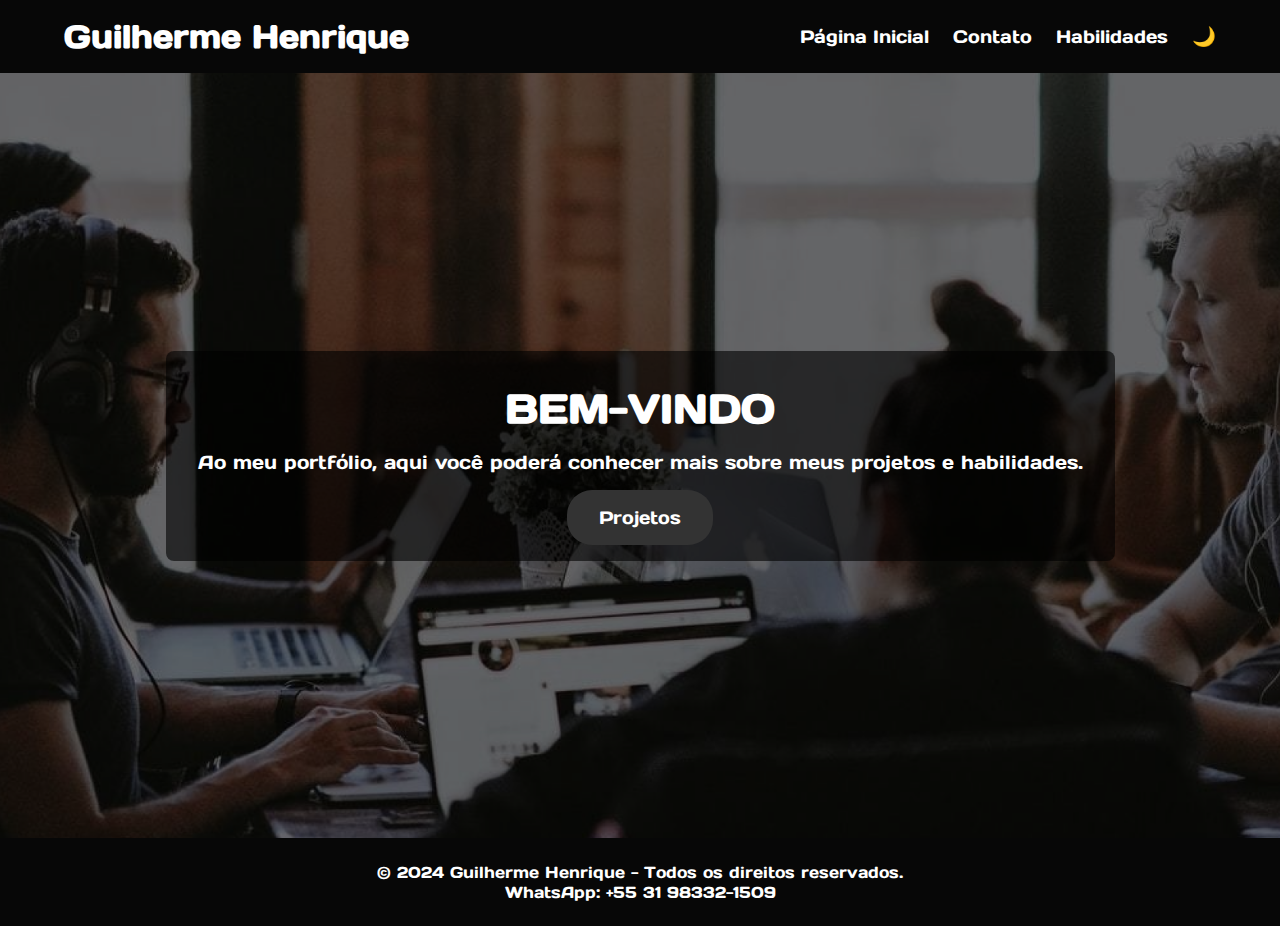
<file: index.html>
<!DOCTYPE html>
<html lang="pt-br">
<head>
    <meta charset="UTF-8">
    <meta name="viewport" content="width=device-width, initial-scale=1.0">
    <title>Portfólio - Guilherme Henrique</title>
    <link rel="stylesheet" href="style.css">
    <link rel="preconnect" href="https://fonts.googleapis.com">
    <link rel="preconnect" href="https://fonts.gstatic.com" crossorigin>
    <link href="https://fonts.googleapis.com/css2?family=Days+One&display=swap" rel="stylesheet">                                                                       
</head>
<body class="dark-mode">
    <!-- Cabeçalho e navegação -->
    <header>
        <div class="container">
            <h1>Guilherme Henrique</h1>
            <nav>
                <ul>
                    <li><a href="index.html">Página Inicial</a></li>
                    <li><a href="contato.html">Contato</a></li>
                    <li><a href="habilidades.html">Habilidades</a></li>
                    <li><button id="theme-toggle">🌙</button></li>
                </ul>
            </nav>
        </div>
    </header>

    <!-- Seção principal -->
    <main class="welcome-section">
        <div class="content fade-in"> <!-- Adicione a classe fade-in aqui -->
            <h2>BEM-VINDO</h2>
            <p>Ao meu portfólio, aqui você poderá conhecer mais sobre meus projetos e habilidades.</p>
            <a href="projetos.html" class="button">Projetos</a>
        </div>
    </main>

    <footer>
        <div class="footer-content">
            <p>&copy; 2024 Guilherme Henrique - Todos os direitos reservados.</p>
            <p>WhatsApp: +55 31 98332-1509</p>
        </div>
    </footer>

    <script src="script.js"></script>
    <script>
        // Adiciona a classe "visible" para ativar o efeito de fade-in
        window.addEventListener('load', function() {
            const content = document.querySelector('.fade-in');
            content.classList.add('visible');
        });
    </script>
</body>
</html>
</file>
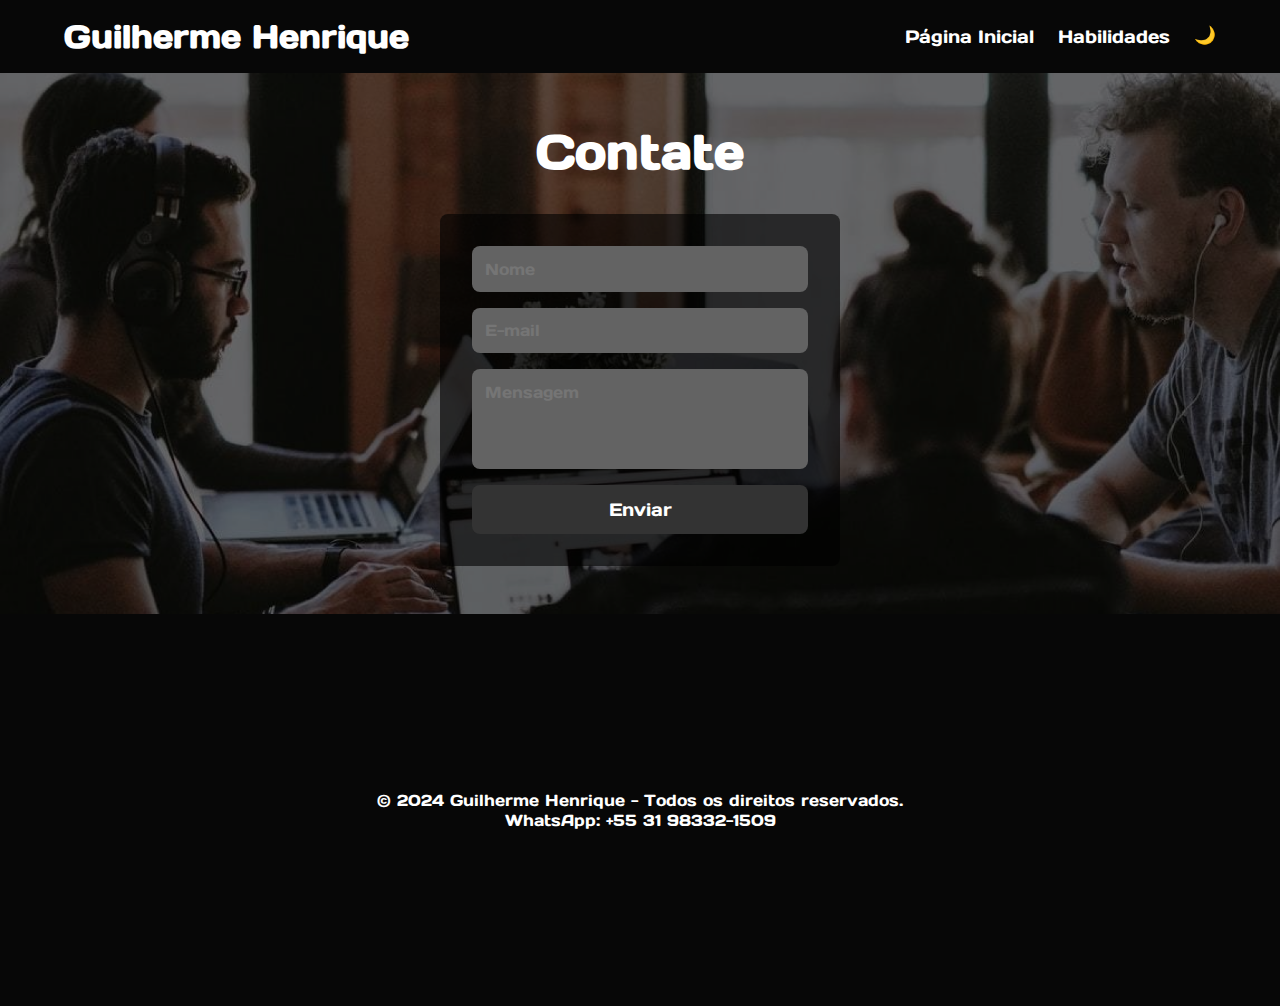
<file: contato.html>
<!DOCTYPE html>
<html lang="pt-br">
<head>
    <meta charset="UTF-8">
    <meta name="viewport" content="width=device-width, initial-scale=1.0">
    <title>Contato - Guilherme Henrique</title>
    <link rel="stylesheet" href="contato.css">
    <link rel="preconnect" href="https://fonts.googleapis.com">
    <link rel="preconnect" href="https://fonts.gstatic.com" crossorigin>
    <link href="https://fonts.googleapis.com/css2?family=Days+One&display=swap" rel="stylesheet">
</head>
<body>
    <body class="dark-mode"></body>
    <!-- Cabeçalho e navegação -->
    <header>
        <div class="container">
            <h1>Guilherme Henrique</h1>
            <nav>
                <ul>
                    <li><a href="index.html">Página Inicial</a></li>
                    <li><a href="habilidades.html">Habilidades</a></li>
                    <li><button id="theme-toggle" class="color-toggle">🌙</button></li>
                </ul>
            </nav>
        </div>
    </header>

    <!-- Seção de Contato -->
    <main class="contact-section">
        <h2></h2>
        <form class="contact-form">
            <input type="text" placeholder="Nome" required>
            <input type="email" placeholder="E-mail" required>
            <textarea placeholder="Mensagem" required></textarea>
            <button type="submit" class="button">Enviar</button>
        </form>
    </main>

    <footer>
        <p>&copy; 2024 Guilherme Henrique - Todos os direitos reservados.</p>
        <p>WhatsApp: +55 31 98332-1509</p>
    </footer>

    <script src="script.js"></script>
</body>
</html>
</file>
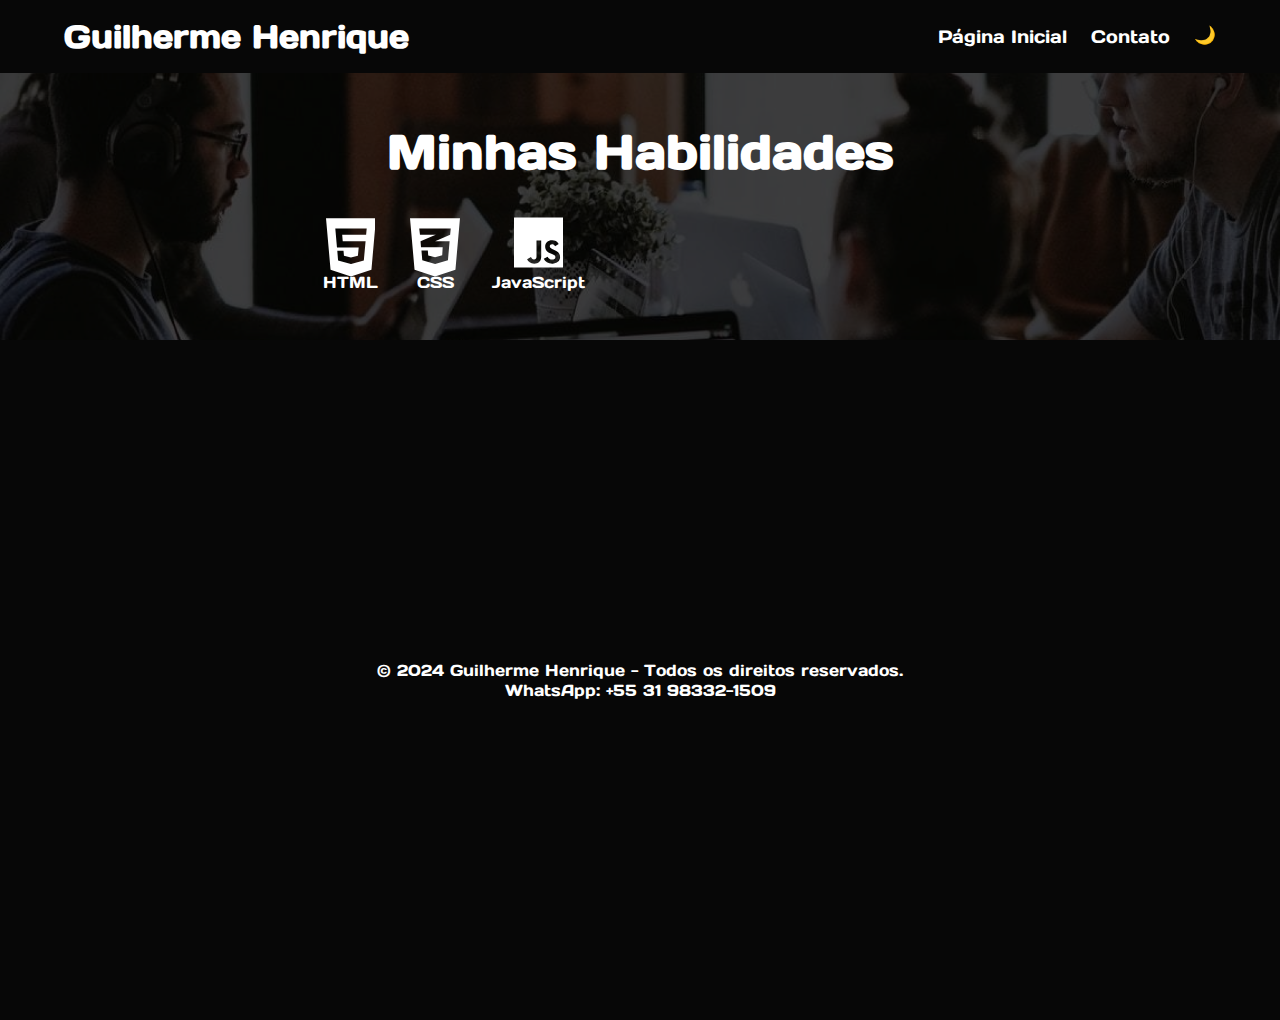
<file: habilidades.html>
<!DOCTYPE html>
<html lang="pt-br">
<head>
    <meta charset="UTF-8">
    <meta name="viewport" content="width=device-width, initial-scale=1.0">
    <title>Habilidades - Guilherme Henrique</title>
    <link rel="stylesheet" href="habilidades.css">
    <link rel="preconnect" href="https://fonts.googleapis.com">
    <link rel="preconnect" href="https://fonts.gstatic.com" crossorigin>
    <link href="https://fonts.googleapis.com/css2?family=Days+One&display=swap" rel="stylesheet">
</head>
<body>
    <body class="dark-mode"></body>
    <!-- Cabeçalho e navegação -->
    <header>
        <div class="container">
            <h1>Guilherme Henrique</h1>
            <nav>
                <ul>
                    <li><a href="index.html">Página Inicial</a></li>
                    <li><a href="contato.html">Contato</a></li>
                    <li><button id="theme-toggle" class="color-toggle">🌙</button></li>
                </ul>
            </nav>
        </div>
    </header>

    <!-- Seção de Habilidades -->
    <main class="skills-section">
        <h2>Minhas Habilidades</h2>
        <div class="skills-container">
            <div class="skill fade-in">
                <div class="icon">
                    <!-- Ícone HTML -->
                    <svg xmlns="http://www.w3.org/2000/svg" viewBox="0 0 384 512">
                        <path d="M0 32l34.9 395.8L191.5 480l157.6-52.2L384 32H0zm308.2 127.9H124.4l4.1 49.4h175.6l-13.6 148.4-97.9 27v.3h-1.1l-98.7-27.3-6-75.8h47.7L138 320l53.5 14.5 53.7-14.5 6-62.2H84.3L71.5 112.2h241.1l-4.4 47.7z"/>
                    </svg>
                </div>
                <p>HTML</p>
            </div>
            <div class="skill fade-in">
                <div class="icon">
                    <!-- Ícone CSS -->
                    <svg xmlns="http://www.w3.org/2000/svg" viewBox="0 0 384 512">
                        <path d="M0 32l34.9 395.8L192 480l157.1-52.2L384 32H0zm313.1 80l-4.8 47.3L193 208.6l-.3 .1h111.5l-12.8 146.6-98.2 28.7-98.8-29.2-6.4-73.9h48.9l3.2 38.3 52.6 13.3 54.7-15.4 3.7-61.6-166.3-.5v-.1l-.2 .1-3.6-46.3L193.1 162l6.5-2.7H76.7L70.9 112h242.2z"/>
                    </svg>
                </div>
                <p>CSS</p>
            </div>
            <div class="skill fade-in">
                <div class="icon">
                    <!-- Ícone HTML -->
                    <svg xmlns="http://www.w3.org/2000/svg" viewBox="0 0 448 512"><!--!Font Awesome Free 6.6.0 by @fontawesome - https://fontawesome.com License - https://fontawesome.com/license/free Copyright 2024 Fonticons, Inc.--><path d="M0 32v448h448V32H0zm243.8 349.4c0 43.6-25.6 63.5-62.9 63.5-33.7 0-53.2-17.4-63.2-38.5l34.3-20.7c6.6 11.7 12.6 21.6 27.1 21.6 13.8 0 22.6-5.4 22.6-26.5V237.7h42.1v143.7zm99.6 63.5c-39.1 0-64.4-18.6-76.7-43l34.3-19.8c9 14.7 20.8 25.6 41.5 25.6 17.4 0 28.6-8.7 28.6-20.8 0-14.4-11.4-19.5-30.7-28l-10.5-4.5c-30.4-12.9-50.5-29.2-50.5-63.5 0-31.6 24.1-55.6 61.6-55.6 26.8 0 46 9.3 59.8 33.7L368 290c-7.2-12.9-15-18-27.1-18-12.3 0-20.1 7.8-20.1 18 0 12.6 7.8 17.7 25.9 25.6l10.5 4.5c35.8 15.3 55.9 31 55.9 66.2 0 37.8-29.8 58.6-69.7 58.6z"/></svg>
                </div>
                <p>JavaScript</p>
            </div>
            <div class="skill fade-in">
                <div class="icon">
                    <!-- Ícone Desktop -->
                    <svg xmlns="http://www.w3.org/2000/svg" viewBox="0 0 576 512">
                        <path d="M64 0C28.7 0 0 28.7 0 64L0 352c0 35.3 28.7 64 64 64l176 0-10.7 32L160 448c-17.7 0-32 14.3-32 32s14.3 32 32 32l256 0c17.7 0 32-14.3 32-32s-14.3-32-32-32l-69.3 0L336 416l176 0c35.3 0 64-28.7 64-64l0-288c0-35.3-28.7-64-64-64L64 0zM512 64l0 224L64 288 64 64l448 0z"/>
                    </svg>
                </div>
                <p>MMC</p>
            </div>
            <div class="skill fade-in">
                <div class="icon">
                    <!-- Ícone Windows -->
                    <svg xmlns="http://www.w3.org/2000/svg" viewBox="0 0 448 512">
                        <path d="M0 93.7l183.6-25.3v177.4H0V93.7zm0 324.6l183.6 25.3V268.4H0v149.9zm203.8 28L448 480V268.4H203.8v177.9zm0-380.6v180.1H448V32L203.8 65.7z"/>
                    </svg>
                </div>
                <p>Windows</p>
            </div>
            <div class="skill fade-in">
                <div class="icon">
                    <!-- Ícone C# -->
                    <svg xmlns="http://www.w3.org/2000/svg" viewBox="0 0 640 512"><!--!Font Awesome Free 6.6.0 by @fontawesome - https://fontawesome.com License - https://fontawesome.com/license/free Copyright 2024 Fonticons, Inc.--><path d="M392.8 1.2c-17-4.9-34.7 5-39.6 22l-128 448c-4.9 17 5 34.7 22 39.6s34.7-5 39.6-22l128-448c4.9-17-5-34.7-22-39.6zm80.6 120.1c-12.5 12.5-12.5 32.8 0 45.3L562.7 256l-89.4 89.4c-12.5 12.5-12.5 32.8 0 45.3s32.8 12.5 45.3 0l112-112c12.5-12.5 12.5-32.8 0-45.3l-112-112c-12.5-12.5-32.8-12.5-45.3 0zm-306.7 0c-12.5-12.5-32.8-12.5-45.3 0l-112 112c-12.5 12.5-12.5 32.8 0 45.3l112 112c12.5 12.5 32.8 12.5 45.3 0s12.5-32.8 0-45.3L77.3 256l89.4-89.4c12.5-12.5 12.5-32.8 0-45.3z"/></svg>
                </div>
                <p>C#</p>
            </div>
            <div class="skill fade-in">
                <div class="icon">
                    <!-- Ícone MySQL -->
                    <svg xmlns="http://www.w3.org/2000/svg" viewBox="0 0 448 512"><!--!Font Awesome Free 6.6.0 by @fontawesome - https://fontawesome.com License - https://fontawesome.com/license/free Copyright 2024 Fonticons, Inc.--><path d="M448 80l0 48c0 44.2-100.3 80-224 80S0 172.2 0 128L0 80C0 35.8 100.3 0 224 0S448 35.8 448 80zM393.2 214.7c20.8-7.4 39.9-16.9 54.8-28.6L448 288c0 44.2-100.3 80-224 80S0 332.2 0 288L0 186.1c14.9 11.8 34 21.2 54.8 28.6C99.7 230.7 159.5 240 224 240s124.3-9.3 169.2-25.3zM0 346.1c14.9 11.8 34 21.2 54.8 28.6C99.7 390.7 159.5 400 224 400s124.3-9.3 169.2-25.3c20.8-7.4 39.9-16.9 54.8-28.6l0 85.9c0 44.2-100.3 80-224 80S0 476.2 0 432l0-85.9z"/></svg>
                </div>
                <p>MySQL</p>
            </div>
        </div>
    </main>

    <footer>
        <p>&copy; 2024 Guilherme Henrique - Todos os direitos reservados.</p>
        <p>WhatsApp: +55 31 98332-1509</p>
    </footer>

    <script src="script.js"></script>
</body>
</html>
</file>
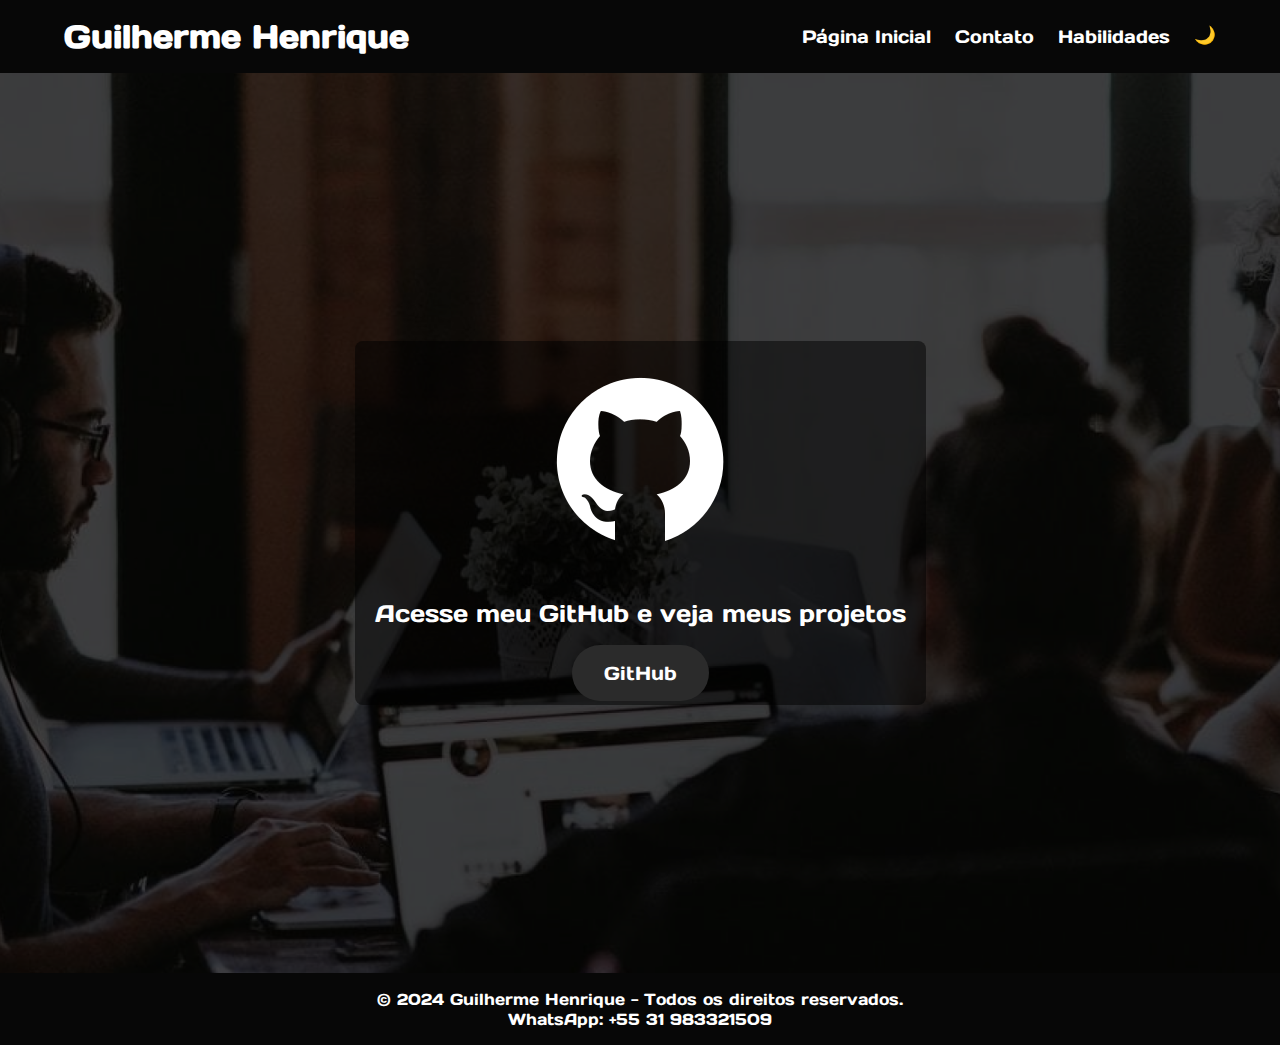
<file: projetos.html>
<!DOCTYPE html>
<html lang="pt-br">
<head>
    <meta charset="UTF-8">
    <meta name="viewport" content="width=device-width, initial-scale=1.0">
    <title>Portfólio - Guilherme Henrique</title>
    <link rel="stylesheet" href="projeto.css">
    <link rel="preconnect" href="https://fonts.googleapis.com">
    <link rel="preconnect" href="https://fonts.gstatic.com" crossorigin>
    <link href="https://fonts.googleapis.com/css2?family=Days+One&display=swap" rel="stylesheet">                                                                       
</head>
<body class="dark-mode"> <!-- Classe adicionada para o modo escuro -->
    <header>
        <div class="container">
            <h1>Guilherme Henrique</h1>
            <nav>
                <ul>
                    <li><a href="index.html">Página Inicial</a></li>
                    <li><a href="contato.html">Contato</a></li>
                    <li><a href="habilidades.html">Habilidades</a></li>
                    <li><button id="theme-toggle" class="color-toggle">🌙</button></li> <!-- Botão para mudar de cor -->
                </ul>
            </nav>
        </div>
    </header>

    <main class="welcome-section">
        <div class="content">
            <h2><img src="images/github branco.png" alt="GitHub"></h2>
            <p>Acesse meu GitHub e veja meus projetos</p>
            <a href="https://github.com/ogzinnnn" class="button">GitHub</a>
        </div>
    </main>

    <footer>
        <p>&copy; 2024 Guilherme Henrique - Todos os direitos reservados.</p>
        <p>WhatsApp: +55 31 983321509</p>
    </footer>

<script src="script.js"></script>
</body>
</html>
</file>
<file: style.css>
/* Reset básico */
* {
    margin: 0;
    padding: 0;
    box-sizing: border-box;
}

/* Estilos principais do corpo */
html, body {
    height: 100%; /* Garante que o corpo preencha a altura total */
    margin: 0; /* Remove margens do body */
}

body {
    font-family: "Days One", sans-serif;
    font-size: 16px;
    background-color: #ffffff;
    color: #000000;
    transition: background-color 0.3s, color 0.3s;
}

/* Modo escuro */
body.dark-mode {
    background-color: #121212;
    color: #ffffff;
}

/* Cabeçalho */
header {
    background-color: rgba(0, 0, 0, 0.6);
    color: white;
    padding: 1rem 0;
}

header .container {
    max-width: 1200px;
    margin: 0 auto;
    display: flex;
    justify-content: space-between;
    align-items: center;
    padding: 0 1.5rem;
}

header h1 {
    font-size: 2rem;
}

nav ul {
    list-style: none;
    display: flex;
    gap: 1.5rem;
}

nav a, #theme-toggle {
    color: white;
    text-decoration: none;
    font-size: 1.1rem;
    transition: color 0.3s;
}

nav a:hover {
    color: #bbb;
}

#theme-toggle {
    background: none;
    border: none;
    font-size: 1.2rem;
    cursor: pointer;
}

/* Seção de boas-vindas */
.welcome-section {
    display: flex;
    justify-content: center;
    align-items: center;
    height: 85vh;
    text-align: center;
    background: url('images/Fundo.png') center/cover no-repeat;
    position: relative;
}

.welcome-section::before {
    content: '';
    position: absolute;
    top: 0;
    left: 0;
    width: 100%;
    height: 100%;
    background: rgba(0, 0, 0, 0.5);
    z-index: 1;
}

.content {
    position: relative;
    z-index: 2;
    background: rgba(0, 0, 0, 0.6);
    padding: 2rem;
    border-radius: 8px;
    color: #fff;
}

.welcome-section h2 {
    font-size: 2.5rem;
    margin-bottom: 1rem;
}

.welcome-section p {
    font-size: 1.2rem;
    margin-bottom: 2rem;
}

.button {
    padding: 1rem 2rem;
    background-color: #333;
    color: #fff;
    border: none;
    border-radius: 25px;
    text-decoration: none;
    font-size: 1.1rem;
    transition: background-color 0.3s;
}

.button:hover {
    background-color: #555;
}

/* Rodapé */
footer {
    text-align: center;
    padding: 1.5rem;
    background-color: rgba(0, 0, 0, 0.6);
    color: white;
}

.footer-content {
    max-width: 1200px;
    margin: 0 auto;
}

/* Efeito de fade-in */
.fade-in {
    opacity: 0; /* Começa invisível */
    transform: translateY(20px); /* Move levemente para baixo */
    transition: opacity 0.5s ease-out, transform 0.5s ease-out; /* Define a transição */
}

.fade-in.visible {
    opacity: 1; /* Fica visível */
    transform: translateY(0); /* Retorna à posição original */
}

/* Responsividade */
@media (max-width: 768px) {
    header h1 {
        font-size: 1.5rem;
    }

    .welcome-section h2 {
        font-size: 2rem;
    }

    .button {
        font-size: 1rem;
    }
}
</file>
<file: contato.css>
/* Reset básico */
* {
    margin: 0;
    padding: 0;
    box-sizing: border-box;
}

/* Estilos principais do corpo */
body {
    font-family: "Days One", sans-serif;
    font-size: 16px;
    background-color: #ffffff;
    color: #000000;
    transition: background-color 0.3s, color 0.3s;
}

body.dark-mode {
    background-color: #121212;
    color: #ffffff;
}

/* Cabeçalho */
header {
    background-color: rgba(0, 0, 0, 0.6);
    color: white;
    padding: 1rem 0;
}

header .container {
    max-width: 1200px;
    margin: 0 auto;
    display: flex;
    justify-content: space-between;
    align-items: center;
    padding: 0 1.5rem;
}

header h1 {
    font-size: 2rem;
}

nav ul {
    list-style: none;
    display: flex;
    gap: 1.5rem;
}

nav a, #theme-toggle {
    color: white;
    text-decoration: none;
    font-size: 1.1rem;
    transition: color 0.3s;
}

nav a:hover {
    color: #bbb;
}

.color-toggle {
    position: relative;
    background: transparent;
    border: none;
    color: white;
    font-size: 1.5rem;
    cursor: pointer;
    overflow: hidden;
}

.color-toggle::before {
    content: '';
    position: absolute;
    top: 50%;
    left: 50%;
    width: 300%;
    height: 300%;
    background: rgba(255, 255, 255, 0.4);
    border-radius: 50%;
    transform: translate(-50%, -50%) scale(0);
    transition: transform 0.5s;
    z-index: 0;
}

.color-toggle:hover::before {
    transform: translate(-50%, -50%) scale(1);
}

.color-toggle:hover {
    color: #000; /* Cor do texto ao passar o mouse */
}

/* Seção de contato */
.contact-section {
    display: flex;
    flex-direction: column;
    align-items: center;
    padding: 3rem 1.5rem;
    background: url('images/Fundo.png') center/cover no-repeat;
    position: relative;
}

.contact-section::before {
    content: '';
    position: absolute;
    top: 0;
    left: 0;
    width: 100%;
    height: 100%;
    background: rgba(0, 0, 0, 0.5);
    z-index: 1;
}

.contact-section h2 {
    font-size: 3rem;
    color: #fff;
    margin-bottom: 2rem;
    z-index: 2;
}

.contact-form {
    display: flex;
    flex-direction: column;
    gap: 1rem;
    width: 100%;
    max-width: 400px;
    z-index: 2;
    background: rgba(0, 0, 0, 0.6);
    padding: 2rem;
    border-radius: 8px;
}

.contact-form input, .contact-form textarea {
    background: #636363;
    color: #fff;
    border: none;
    border-radius: 8px;
    padding: 0.8rem;
    font-family: "Days One", sans-serif;
    font-size: 1rem;
}

.contact-form textarea {
    height: 100px;
    resize: none;
}

.contact-form .button {
    padding: 0.8rem;
    background-color: #333;
    color: white;
    border: none;
    border-radius: 8px;
    cursor: pointer;
    font-family: "Days One", sans-serif;
    font-size: 1.1rem;
    transition: background-color 0.3s;
}

.contact-form .button:hover {
    background-color: #555;
}

/* Rodapé */
footer {
    text-align: center;
    padding: 11rem 0;
    background-color: rgba(0, 0, 0, 0.6);
    color: white;
}

/* Responsividade */
@media (max-width: 768px) {
    header h1 {
        font-size: 1.5rem;
    }

    .contact-section h2 {
        font-size: 2.5rem;
    }

    .contact-form .button {
        font-size: 1rem;
    }
}
</file>
<file: habilidades.css>
/* Reset básico */
* {
    margin: 0;
    padding: 0;
    box-sizing: border-box;
}

/* Estilos principais do corpo */
body {
    font-family: "Days One", sans-serif;
    font-size: 16px;
    background-color: #ffffff;
    color: #000000;
    transition: background-color 0.3s, color 0.3s;
}

body.dark-mode {
    background-color: #121212;
    color: #ffffff;
}

/* Cabeçalho */
header {
    background-color: rgba(0, 0, 0, 0.6);
    color: white;
    padding: 1rem 0;
}

header .container {
    max-width: 1200px;
    margin: 0 auto;
    display: flex;
    justify-content: space-between;
    align-items: center;
    padding: 0 1.5rem;
}

header h1 {
    font-size: 2rem;
}

nav ul {
    list-style: none;
    display: flex;
    gap: 1.5rem;
}

nav a, #theme-toggle {
    color: white;
    text-decoration: none;
    font-size: 1.1rem;
    transition: color 0.3s;
}

nav a:hover {
    color: #bbb;
}

.color-toggle {
    position: relative;
    background: transparent;
    border: none;
    color: white;
    font-size: 1.5rem;
    cursor: pointer;
    overflow: hidden;
}

.color-toggle::before {
    content: '';
    position: absolute;
    top: 50%;
    left: 50%;
    width: 300%;
    height: 300%;
    background: rgba(255, 255, 255, 0.4);
    border-radius: 50%;
    transform: translate(-50%, -50%) scale(0);
    transition: transform 0.5s;
    z-index: 0;
}

.color-toggle:hover::before {
    transform: translate(-50%, -50%) scale(1);
}

.color-toggle:hover {
    color: #000; /* Cor do texto ao passar o mouse */
}

/* Seção de habilidades */
.skills-section {
    display: flex;
    flex-direction: column;
    align-items: center;
    padding: 3rem 1.5rem;
    background: url('images/Fundo.png') center/cover no-repeat; /* Mantém a imagem de fundo */
    position: relative; /* Manter o posicionamento relativo */
}

.skills-section::before {
    content: '';
    position: absolute;
    top: 0;
    left: 0;
    width: 100%;
    height: 100%;
    background: rgba(0, 0, 0, 0.7); /* Overlay escuro com 70% de opacidade */
    z-index: 1; /* Coloca o overlay abaixo do texto */
}

.skills-section h2 {
    font-size: 3rem;
    color: #fff;
    margin-bottom: 2rem;
    position: relative; /* Para garantir que o texto esteja acima do overlay */
    z-index: 2; /* Coloca o texto acima do overlay */
}

.skills-container {
    display: flex;
    gap: 2rem;
    position: relative; /* Para garantir que os itens fiquem acima do overlay */
    z-index: 2; /* Coloca os itens acima do overlay */
}

.skill {
    display: flex;
    flex-direction: column;
    align-items: center;
    color: #fff;
}

.skill .icon {
    width: 50px;
    height: 50px;
    fill: white; /* Cor dos ícones */
}

.skill p {
    margin-top: 0.5rem;
}

/* Rodapé */
footer {
    text-align: center;
    padding: 20rem 0;
    background-color: rgba(0, 0, 0, 0.6);
    color: white;
}

/* Efeito de fade-in */
.fade-in {
    opacity: 0; /* Começa invisível */
    transform: translateY(20px); /* Move levemente para baixo */
    transition: opacity 0.5s ease-out, transform 0.5s ease-out; /* Define a transição */
}

.fade-in.visible {
    opacity: 1; /* Fica visível */
    transform: translateY(0); /* Retorna à posição original */
}

/* Responsividade */
@media (max-width: 768px) {
    header h1 {
        font-size: 1.5rem;
    }

    .skills-section h2 {
        font-size: 2.5rem;
    }
}
</file>
<file: projeto.css>
/* Reset básico */
* {
    margin: 0;
    padding: 0;
    box-sizing: border-box;
}

/* Estilos principais do corpo */
body {
    font-family: "Days One", sans-serif;
    font-size: 16px;
    background-color: #ffffff;
    color: #000000;
    transition: background-color 0.3s, color 0.3s;
}

body.dark-mode {
    background-color: #121212;
    color: #ffffff;
}

/* Cabeçalho */
header {
    background-color: rgba(0, 0, 0, 0.6);
    color: white;
    padding: 1rem 0;
}

header .container {
    max-width: 1200px;
    margin: 0 auto;
    display: flex;
    justify-content: space-between;
    align-items: center;
    padding: 0 1.5rem;
}

header h1 {
    font-size: 2rem;
}

nav ul {
    list-style: none;
    display: flex;
    gap: 1.5rem;
}

nav a, #theme-toggle {
    color: white;
    text-decoration: none;
    font-size: 1.1rem;
    transition: color 0.3s;
}

nav a:hover {
    color: #bbb;
}

.color-toggle {
    background: transparent;
    border: none;
    color: white;
    font-size: 1.5rem;
    cursor: pointer;
}

/* Seção de boas-vindas */
.welcome-section {
    position: relative;
    width: 100%;
    height: 100vh;
    display: flex;
    justify-content: center;
    align-items: center;
    color: white;
    text-align: center;
    overflow: hidden;
}

.welcome-section::before {
    content: '';
    position: absolute;
    top: 0;
    left: 0;
    width: 100%;
    height: 100%;
    background-image: url('images/Fundo.png');
    background-size: cover;
    background-position: center;
    background-repeat: no-repeat;
    filter: brightness(30%);
    z-index: 1;
}

.content {
    position: relative;
    z-index: 2;
    background: rgba(0, 0, 0, 0.5);
    padding: 20px;
    border-radius: 8px;
}

.welcome-section h2 {
    font-size: 3rem;
    margin-bottom: 1.5rem;
}

.welcome-section p {
    font-size: 1.5rem;
    margin-bottom: 2rem;
}

.button {
    padding: 1rem 2rem;
    background-color: #2b2b2b;
    color: white;
    text-decoration: none;
    border-radius: 30px;
    font-size: 1.2rem;
    transition: background-color 0.3s;
}

.button:hover {
    background-color: #111111;
}

/* Rodapé */
footer {
    text-align: center;
    padding: 1rem 0;
    background-color: rgba(0, 0, 0, 0.6);
    color: white;
}

/* Responsividade */
@media (max-width: 768px) {
    header h1 {
        font-size: 1.5rem;
    }

    .welcome-section h2 {
        font-size: 2.5rem;
    }

    .welcome-section p {
        font-size: 1.2rem;
    }

    .button {
        padding: 0.8rem 1.5rem;
        font-size: 1rem;
    }
}
</file>
